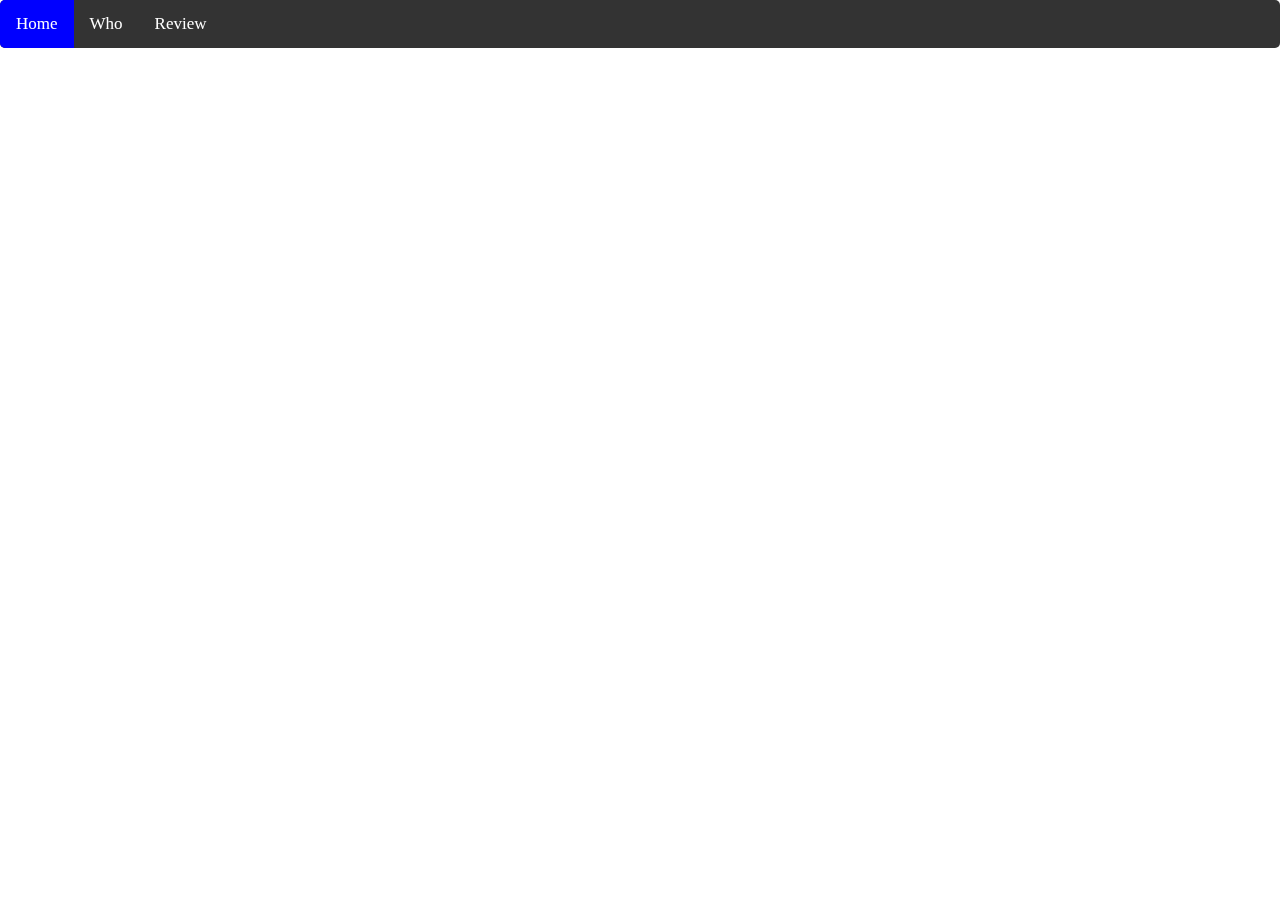
<file: index.html>
<!doctype.html>
  <link href="style.css" rel="stylesheet">
    
<!-- navigation bar -->    
<div class="topnav">
  <a class="active" href="index.html">Home</a>
  <a href="who.html">Who</a>
  <a href="Review.html">Review</a>
</div>
<h1 class="heading">Wall~E</h1>

<p class="paragraph">
    This is a fan page about the greatest disney movie of all time Wall~E</p>
</file>
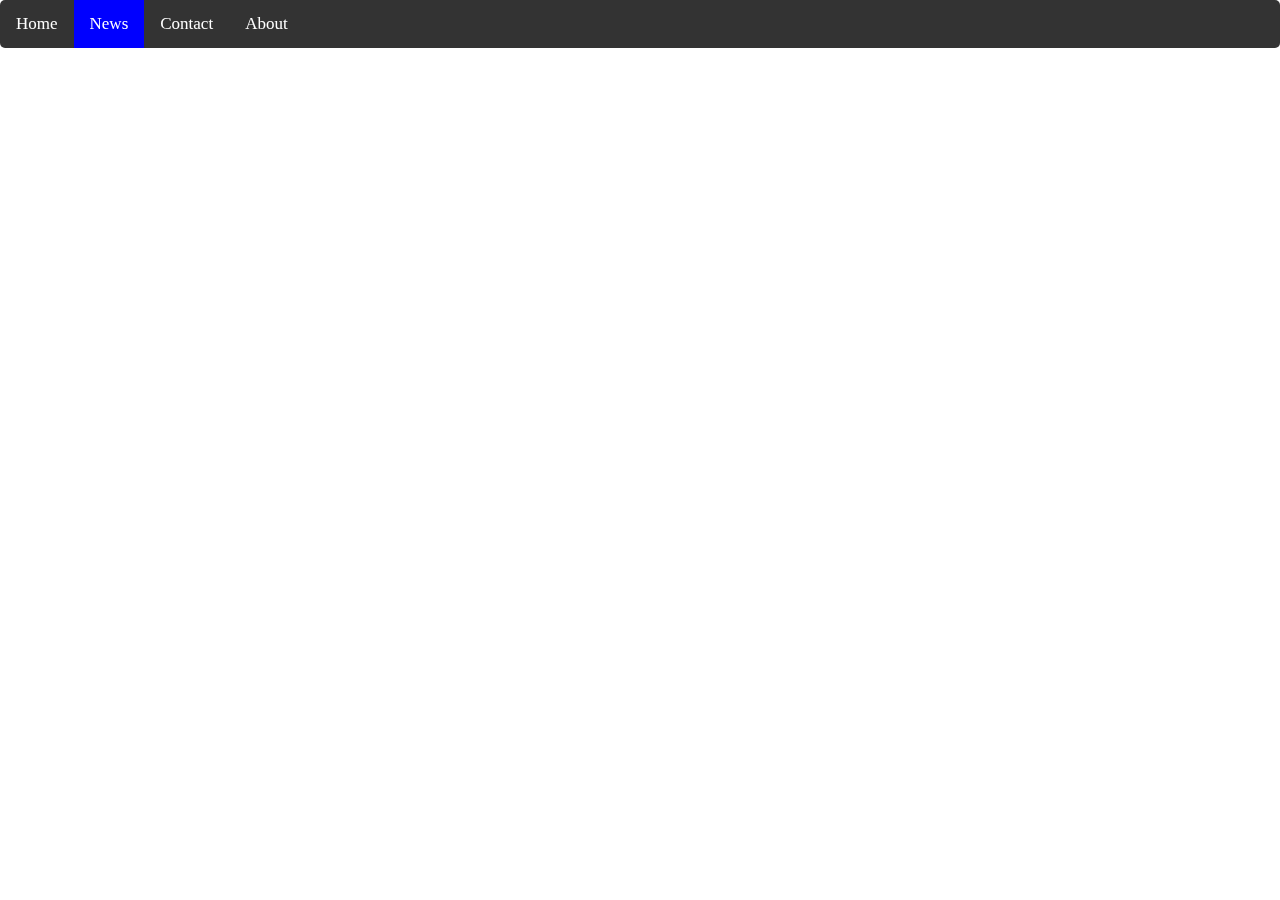
<file: page1.html>
<!doctype.html>
 <link href="style.css" rel="stylesheet">

<!-- navigation bar -->    
<div class="topnav">
  <a  href="index.html">Home</a>
  <a class="active" href="page1.html">News</a>
  <a href="page2.html">Contact</a>
  <a href="page3.html">About</a>
</div>
</file>
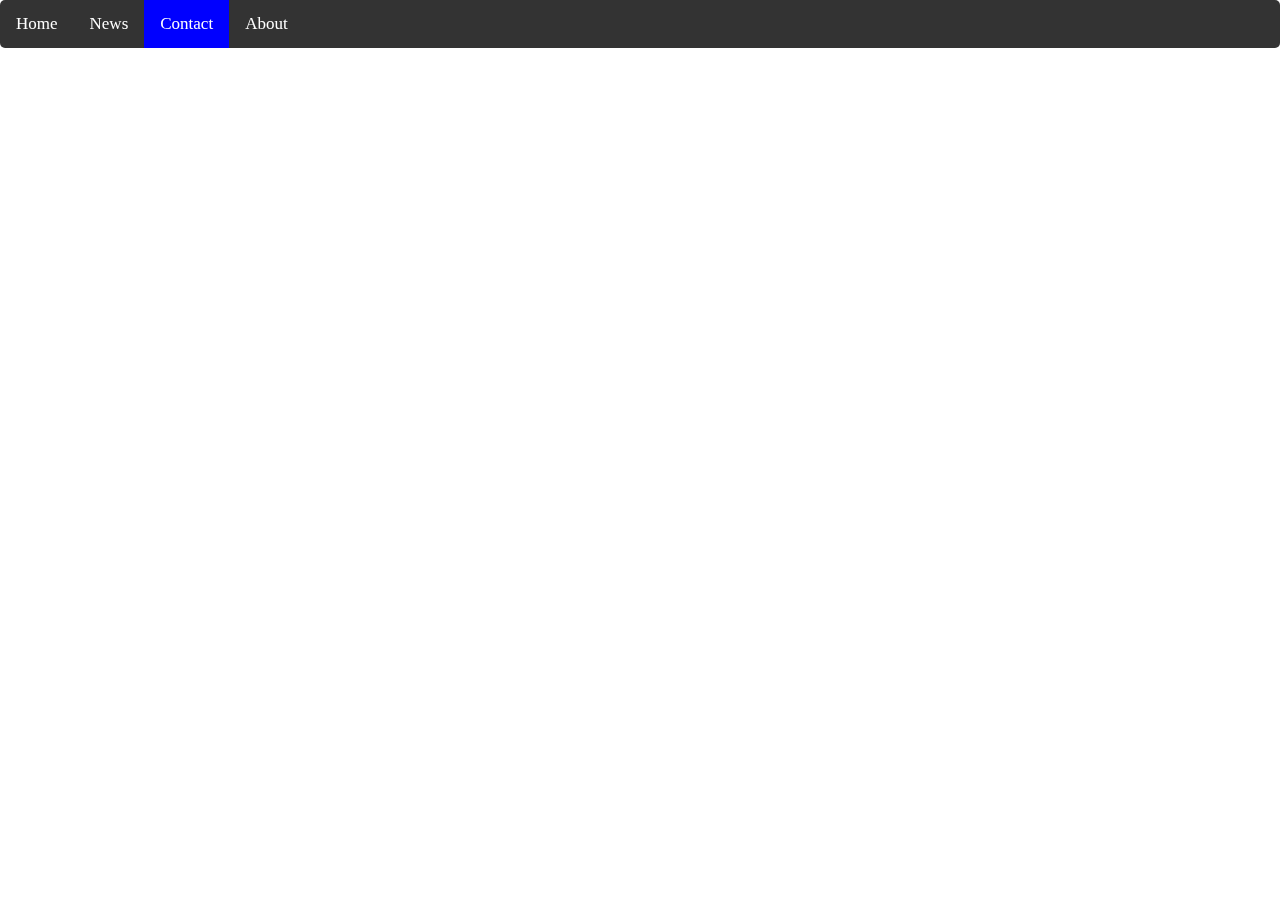
<file: page2.html>
<!doctype.html>
<link href="style.css" rel="stylesheet">

<!-- navigation bar -->    
<div class="topnav">
  <a  href="index.html">Home</a>
  <a href="#news" href="page1.html">News</a>
  <a class="active" href="page2.html">Contact</a>
  <a href="page3.html">About</a>
</div>
</file>
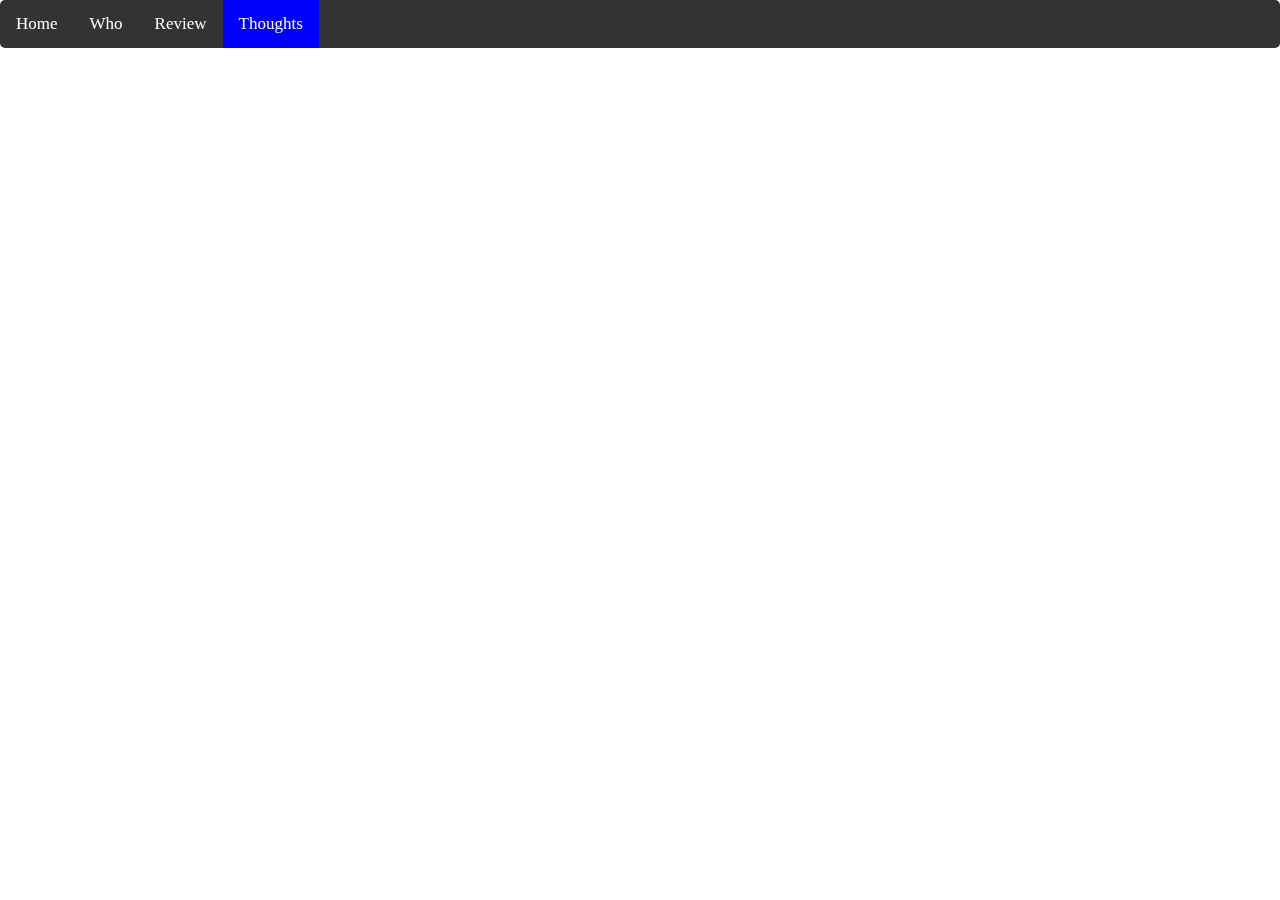
<file: Thoughts.html>
<!doctype.html>
<link href="style.css" rel="stylesheet">

<body class = "Thoughts">
<!-- navigation bar -->    
<div class="topnav">
  <a  href="index.html">Home</a>
  <a  href="who.html">Who</a>
  <a href="Review.html">Review</a> 
     <a class="active" href="Thoughts.html">Thoughts</a>
    </div>
    <br>
     <br>
     <br>
     <br>
     <br>
     <br>
     <br>
   
     <br>
  
    
    <iframe src="https://docs.google.com/forms/d/e/1FAIpQLSdzYUQoH9vK6OdZdW9uer5yJ4DTfOOMwtLlBm47xhUFumskEQ/viewform?embedded=true" width="1580" height="500" frameborder="0" marginheight="0" marginwidth="0">Loading…</iframe>
</file>
<file: style.css>
@import url('https://fonts.googleapis.com/css2?family=Space+Mono&display=swap');
@import url('https://fonts.googleapis.com/css2?family=Anton&display=swap');

*{
    margin: 0;
    padding: 0;
}

:root {
    --timing-function: 0.8s cubic-bezier(0.2, 0.8, 0.2, 1);
}



::-webkit-scrollbar {
width: 1px;
    display: none;
}
::-webkit-scrollbar-thumb {
background:white;
}
::-webkit-scrollbar-track {
background:black;
border-left: 0px solid black ;
}
::-webkit-resizer {
background: white;
}




body{
background-image: url('https://p1.pxfuel.com/preview/238/824/48/stars-galaxy-sky-night.jpg');
background-repeat: no-repeat;
background-attachment: fixed;
background-size: cover; 
}

/* Navigation Bar */
    
/*Background color to the top navigation */
.topnav {
  background-color: rgba(0,0,0, 0.8);
  backdrop-filter: blur(20px);
  overflow: hidden;
  border-radius:5px;
  position: fixed; /* Set the navbar to fixed position */
  top: 0; /* Position the navbar at the bottom of the page */
  width: 100%; /* Full width */
}

/*The links inside the navigation bar */
.topnav a {
  float: left;
  color: white;
  text-align: center;
  padding:14px 16px;
  text-decoration: none;
  font-size: 17px;
}

/* color of links on hover */
.topnav a:hover {
  background-color: dimgrey;
  color: black;
}

/*color og the active/current link */
.topnav a.active {
  background-color: blue;
  color: white;
}

.heading {
    margin: 0 auto;
    margin-top: 300px;
    text-align: center;
    max-width: 500px;
    line-height: 1.3;
    font-size: 100px;
    font-family:'Space Mono', monospace;
    color:ghostwhite;
    opacity: 0;
    animation: text-animation;
    animation-duration: 3s;
    animation-delay: 0.1s;
    animation-fill-mode: forwards;
    animation-timing-function: --timing-function;
}

.paragraph {
    margin: 0 auto;
    margin-top: 10px;
    text-align: center;
    max-width: 750px;
    line-height: 1.5;
    font-size: 50px;
    font-family: 'Space Mono', monospace;
    color:white;
    opacity: 0;
    animation: text-animation;
    animation-duration: 3s;
    animation-delay: 0.2s;
    animation-fill-mode: forwards;
    animation-timing-function: --timing-function;
}

.Who {
    background-image: url('https://images.unsplash.com/photo-1557683311-eac922347aa1?ixlib=rb-1.2.1&ixid=eyJhcHBfaWQiOjEyMDd9&w=1000&q=80');
    background-repeat: no-repeat;
    background-size: cover;
    
     overflow="hidden"
    }

 .biography1{
    margin-top: 50px;
    color: white;
    margin-left:15px;
     font-size: 70px;
    font-family:'Anton', sans-serif;
      opacity: 0;
    animation: text-animation;
    animation-duration: 3s;
    animation-delay: 0.1s;
    animation-fill-mode: forwards;
    animation-timing-function: --timing-function;
}

 .biography2{
    max-width: 800px;
    color: purple;
    margin-left:15px;
     margin-top: 18px;
     font-size:25px;
     font-family:'Anton', sans-serif;
      opacity: 0;
    animation: text-animation;
    animation-duration: 3s;
    animation-delay: 0.1s;
    animation-fill-mode: forwards;
    animation-timing-function: --timing-function;
}

.walle1{
position: absolute;
margin-left: 825px;
top: 100px;
    height: 600px;
    width:700px;
 opacity: 0;
 animation: text-animation;
  animation-duration: 3s;
 animation-delay: 0.1s;
 animation-fill-mode: forwards;
 animation-timing-function: --timing-function;

        
}

.wrapper {
    grid-template-columns: repeat(2, 1fr);
}

img {
  border: 5px solid #24CBFB;
}

.review{
    background-image: url('https://images.pexels.com/photos/114979/pexels-photo-114979.jpeg?auto=compress&cs=tinysrgb&dpr=1&w=500'); 
    background-repeat: no-repeat;
    background-size: cover;
}

.wallereview{
    margin-top:30px;
    margin-left: 0px;    
    font-family:'Anton', sans-serif;
    color: floralwhite;
    font-size: 20px;
    animation: text-animation;
  animation-duration: 3s;
 animation-delay: 0.1s;
 animation-fill-mode: forwards;
 animation-timing-function: --timing-function;

    
}


.wallespace{
    position: absolute;
    margin-left: 750px;
    margin-top: 80px;
    height: 70%;
    width:30% ;

}

.walleplant{
    position: absolute;
    margin-left:-30px;
    height: 70%;
    margin-top: 80px;
    width:30% ;
}

.hreview{
    margin-top: 50px;
    font-family:'Anton', sans-serif;
    text-align: center;
    font-size: 40px;
}

.Thoughts{
    background-image: url("https://www.publicdomainpictures.net/pictures/30000/velka/blue-background-1332236994lwF.jpg");
}




@keyframes text-animation {
    0% {
        opacity: 0;
        transform: translateY(20px);
    }
    
    100% {
        opacity: 1;
        transform: translateY(0px);
    }
}
</file>
